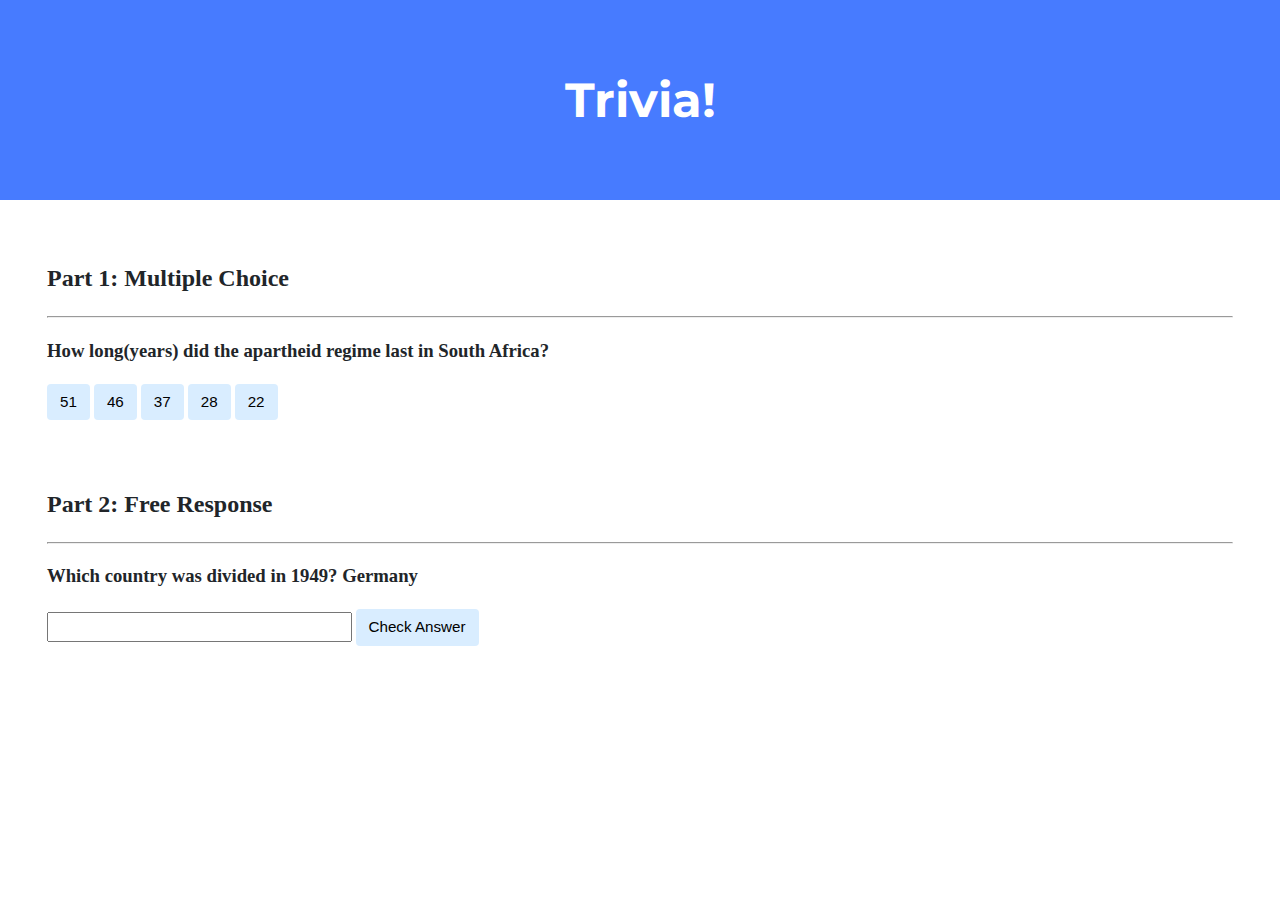
<file: lab8/index.html>
<!DOCTYPE html>

<html lang="en">

<head>
    <!-- Required meta tags -->
    <meta charset="utf-8">
    <meta name="viewport" content="width=device-width, initial-scale=1, shrink-to-fit=no">

    <link rel="stylesheet" href="https://cdn.jsdelivr.net/npm/bootstrap@4.5.3/dist/css/bootstrap.min.css"
        integrity="sha384-TX8t27EcRE3e/ihU7zmQxVncDAy5uIKz4rEkgIXeMed4M0jlfIDPvg6uqKI2xXr2" crossorigin="anonymous">
    <script src="https://code.jquery.com/jquery-3.5.1.slim.min.js"
        integrity="sha384-DfXdz2htPH0lsSSs5nCTpuj/zy4C+OGpamoFVy38MVBnE+IbbVYUew+OrCXaRkfj"
        crossorigin="anonymous"></script>
    <script src="https://cdn.jsdelivr.net/npm/bootstrap@4.5.3/dist/js/bootstrap.bundle.min.js"
        integrity="sha384-ho+j7jyWK8fNQe+A12Hb8AhRq26LrZ/JpcUGGOn+Y7RsweNrtN/tE3MoK7ZeZDyx"
        crossorigin="anonymous"></script>
    <link href="https://fonts.googleapis.com/css2?family=Montserrat:wght@500&display=swap" rel="stylesheet">
    <link href="styles.css" rel="stylesheet">

    <title>Trivia!</title>

    <script type="text/javascript">

        document.addEventListener('DOMContentLoaded', function () {

            let correct = document.querySelector('#correct');
            correct.addEventListener('click', function () {
	            correct.style.backgroundColor = 'green';
	            document.querySelector('#showText').innerHTML = 'Correct!';
            });

            let incorrect = document.querySelectorAll('.incorrect')
            for (let i = 0; i < incorrect.length; i++) {
	            incorrect[i].addEventListener('click', function () {
	                incorrect[i].style.backgroundColor = 'red';
	                document.querySelector('#showText').innerHTML = "Incorrect!";
                });
            }

            document.querySelector('#check').addEventListener('click',
            function () {
                let input = document.querySelector('input');
                let check = document.querySelector('#check');

                if (input.value.toLowerCase() == "germany")
                {
                    input.style.backgroundColor = 'green';
                    document.querySelector('#showText2').innerHTML = "Correct!";
                }
                else
                {
                    input.style.backgroundColor = 'red';
                    document.querySelector('#showText2').innerHTML = "Incorrect";
                }
            });
        });

    </script>

</head>

<body>

    <div class="jumbotron">
        <h1>Trivia!</h1>
    </div>

    <div class="container">

        <div class="section">
            <h2>Part 1: Multiple Choice </h2>
            <hr>
            <h3>How long(years) did the apartheid regime last in South Africa?</h3>

            <!-- TODO: Add multiple choice question here -->
            <button type="button" class="incorrect btn btn-primary btn-lg">51</button>
            <button type="button" id="correct" class="btn btn-primary btn-lg">46</button>
            <button type="button" class="incorrect btn btn-primary btn-lg">37</button>
            <button type="button" class="incorrect btn btn-primary btn-lg">28</button>
            <button type="button" class="incorrect btn btn-primary btn-lg">22</button>

            <h4 id="showText"></h4>

        </div>

        <div class="section">
            <h2>Part 2: Free Response</h2>
            <hr>
            <h3>Which country was divided in 1949? Germany</h3>
            <!-- Belgium, >Germany<, Poland, Austria, Denmark -->

            <!-- TODO: Add free response question here -->
            <input type="text">
            <button id="check">Check Answer</button>

            <h4 id="showText2"></h4>

        </div>

    </div>
</body>

</html>
</file>
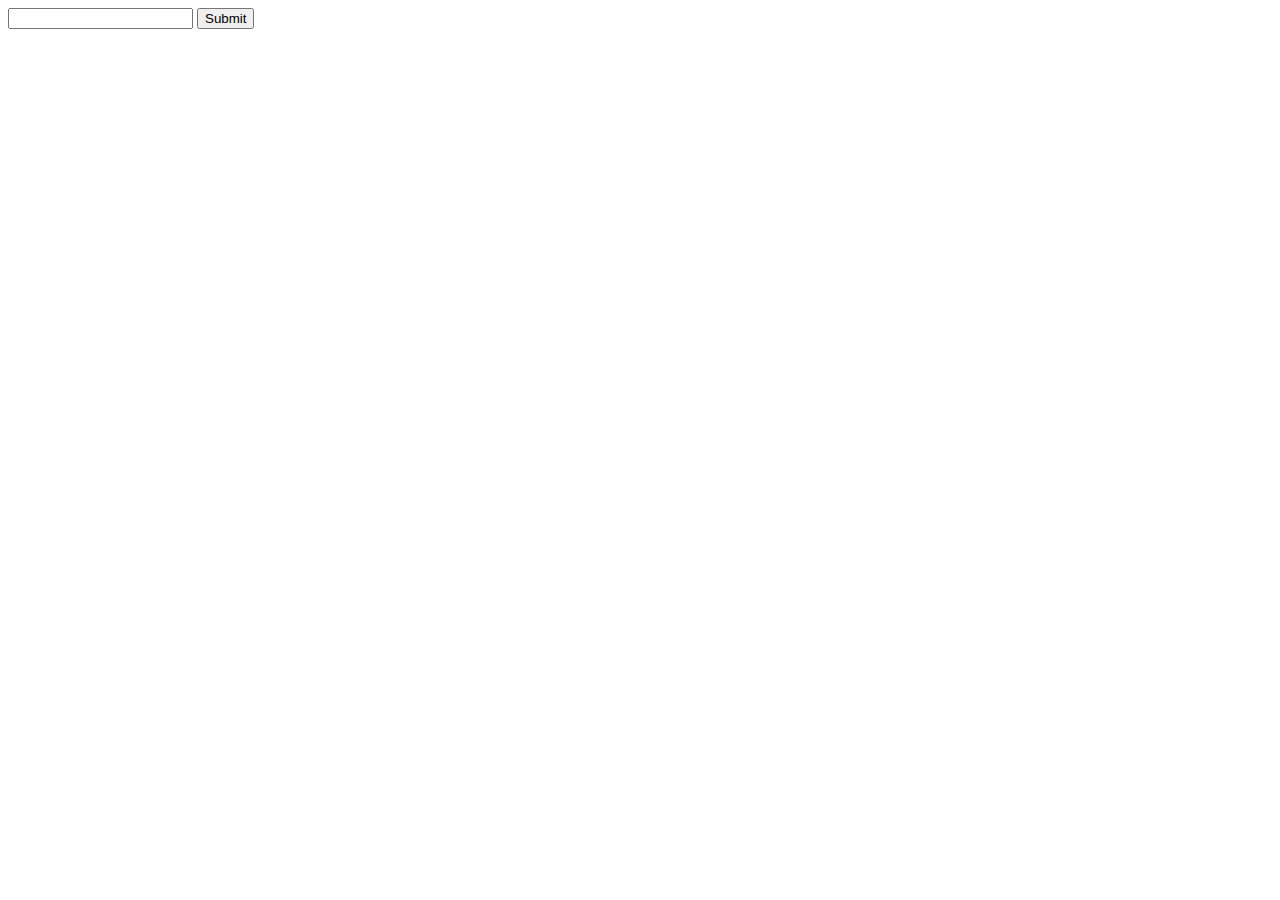
<file: Teste/templates/index.html>
<!DOCTYPE html>
<html lang="en">
    <head>
        <title>hello</title>
    </head>
    <body>
        <form action="/greet" method="get">
            <input name="name" type="text">
            <input type="submit">
        </form>
    </body>
</html>
</file>
<file: lab8/styles.css>
body {
    background-color: #fff;
    color: #212529;
    font-size: 1rem;
    font-weight: 400;
    line-height: 1.5;
    margin: 0;
    text-align: left;
}

.container {
    margin-left: auto;
    margin-right: auto;
    padding-left: 15px;
    padding-right: 15px;
}

.jumbotron {
    background-color: #477bff;
    color: #fff;
    margin-bottom: 2rem;
    padding: 2rem 1rem;
    text-align: center;
}

.section {
    padding: 0.5rem 2rem 1rem 2rem;
}

.section:hover {
    background-color: #f5f5f5;
    transition: color 2s ease-in-out, background-color 0.15s ease-in-out;
}

h1 {
    font-family: 'Montserrat', sans-serif;
    font-size: 48px;
}

button, input[type="submit"] {
    background-color: #d9edff;
    border: 1px solid transparent;
    border-radius: 0.25rem;
    font-size: 0.95rem;
    font-weight: 400;
    line-height: 1.5;
    padding: 0.375rem 0.75rem;
    text-align: center;
    transition: color 0.15s ease-in-out, background-color 0.15s ease-in-out, border-color 0.15s ease-in-out, box-shadow 0.15s ease-in-out;
    vertical-align: middle;
}


input[type="text"] {
    line-height: 1.8;
    width: 25%;
}

input[type="text"]:hover {
    background-color: #f5f5f5;
    transition: color 2s ease-in-out, background-color 0.15s ease-in-out;
}
</file>
